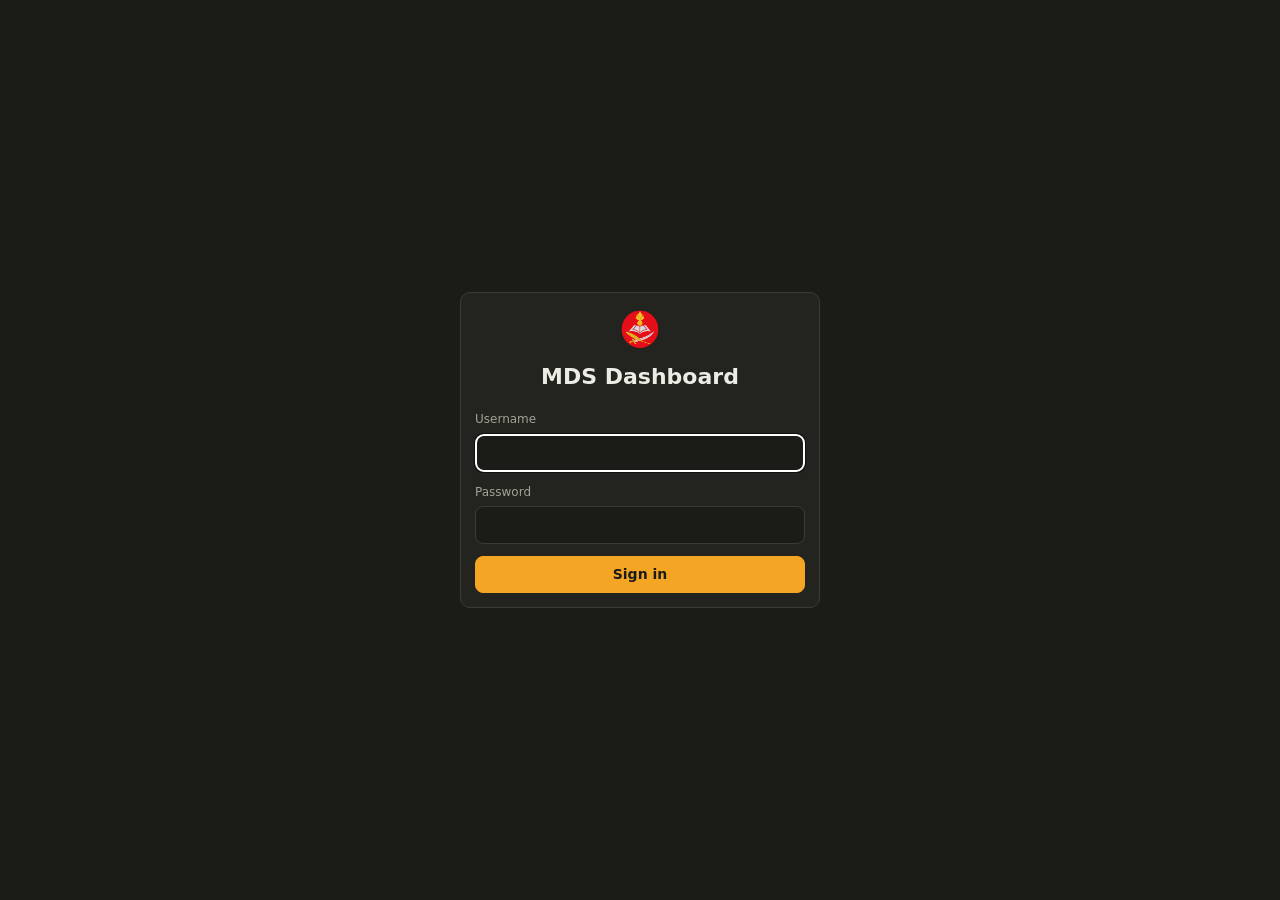
<file: static/login.html>
<!doctype html>
<html lang="en">
<head>
  <meta charset="utf-8">
  <meta name="viewport" content="width=device-width, initial-scale=1">
  <title>MDS Dashboard – Sign in</title>
  <link rel="icon" href="/static/logo.png">
  <link rel="stylesheet" href="/static/styles.css">
</head>
<body>
  <main class="login">
    <form id="login" class="card card-b">
      <img class="logo" src="/static/logo.png" alt="">
      <h1>MDS Dashboard</h1>
      <div class="field">
        <label for="username">Username</label>
        <input id="username" autocomplete="username" required autofocus>
      </div>
      <div class="field">
        <label for="password">Password</label>
        <input id="password" type="password" autocomplete="current-password" required>
      </div>
      <p id="error" class="warn small hidden"></p>
      <button class="btn primary" style="width:100%">Sign in</button>
    </form>
  </main>
  <script>
    document.getElementById("login").addEventListener("submit", async (e) => {
      e.preventDefault();
      const err = document.getElementById("error");
      err.classList.add("hidden");
      const res = await fetch("/api/login", {
        method: "POST",
        headers: { "Content-Type": "application/json" },
        body: JSON.stringify({
          username: document.getElementById("username").value,
          password: document.getElementById("password").value,
        }),
      });
      if (res.ok) {
        location.href = "/";
      } else {
        err.textContent = (await res.json().catch(() => ({}))).detail || "Sign in failed";
        err.classList.remove("hidden");
      }
    });
  </script>
</body>
</html>
</file>
<file: static/styles.css>
:root {
  --bg: #1b1c18;
  --panel: #23241f;
  --panel-2: #2b2d26;
  --line: #3a3c34;
  --text: #ecebe4;
  --muted: #a3a295;
  --accent: #f5a524;
  --accent-soft: rgba(245, 165, 36, 0.16);
  --blue: #4c8dff;
  --red: #e5484d;
  --green: #46a758;
  --radius: 10px;
  color-scheme: dark;
}

* { box-sizing: border-box; }
html, body { height: 100%; margin: 0; }
body {
  background: var(--bg);
  color: var(--text);
  font: 14px/1.45 system-ui, -apple-system, "Segoe UI", Roboto, sans-serif;
}
button, input, select, textarea { font: inherit; color: inherit; }
a { color: var(--accent); }
.hidden { display: none !important; }
.muted { color: var(--muted); }
.small { font-size: 12px; }

/* ---------- shell ---------- */
.shell { display: grid; grid-template-columns: 64px 1fr; height: 100vh; }
.rail {
  background: var(--panel);
  border-right: 1px solid var(--line);
  display: flex; flex-direction: column; align-items: center; gap: 6px; padding: 14px 0;
}
.rail .logo { width: 34px; height: 34px; margin-bottom: 18px; object-fit: contain; }
.rail button {
  width: 42px; height: 42px; border: 0; border-radius: 9px; background: transparent;
  color: var(--muted); cursor: pointer; display: grid; place-items: center; position: relative;
}
.rail button:hover { background: var(--panel-2); color: var(--text); }
.rail button.active { background: var(--accent-soft); color: var(--accent); }
.rail button.active::before {
  content: ""; position: absolute; left: -11px; top: 8px; bottom: 8px; width: 3px; border-radius: 2px; background: var(--accent);
}
.rail svg { width: 21px; height: 21px; }

.main { display: flex; flex-direction: column; min-width: 0; min-height: 0; }
.topbar {
  height: 56px; flex: none; display: flex; align-items: center; gap: 14px; padding: 0 18px;
  background: var(--panel); border-bottom: 1px solid var(--line);
}
.topbar h1 { font-size: 18px; font-weight: 600; margin: 0; flex: 1; }
.pill {
  font-size: 12px; padding: 3px 10px; border-radius: 99px; background: var(--panel-2); border: 1px solid var(--line); color: var(--muted);
}
.pill.live { color: var(--green); border-color: rgba(70, 167, 88, 0.5); }
.user-chip { display: flex; align-items: center; gap: 8px; color: var(--muted); }
.avatar {
  width: 30px; height: 30px; border-radius: 50%; background: var(--accent-soft); color: var(--accent);
  display: grid; place-items: center; font-weight: 600; text-transform: uppercase;
}

.content { flex: 1; min-height: 0; padding: 14px; overflow: auto; }
.view { height: 100%; }

/* ---------- dashboard ---------- */
.dashboard { display: grid; grid-template-columns: 1fr 270px; gap: 14px; height: 100%; min-height: 560px; }
.map-wrap { position: relative; border-radius: var(--radius); overflow: hidden; border: 1px solid var(--line); min-height: 420px; }
#map { position: absolute; inset: 0; background: #11120f; }
.map-top { position: absolute; top: 12px; left: 12px; right: 12px; z-index: 500; display: flex; gap: 10px; pointer-events: none; }
.map-top > * { pointer-events: auto; }
.search {
  display: flex; align-items: center; gap: 8px; background: rgba(27, 28, 24, 0.92); border: 1px solid var(--line);
  border-radius: 8px; padding: 0 10px; width: min(300px, 55%);
}
.search input { background: transparent; border: 0; outline: 0; padding: 9px 0; width: 100%; }
.search svg { width: 16px; height: 16px; color: var(--muted); flex: none; }
.spacer { flex: 1; }
select, .select {
  background: rgba(27, 28, 24, 0.92); border: 1px solid var(--line); border-radius: 8px; padding: 8px 10px;
}
.mission-bar {
  position: absolute; left: 12px; top: 60px; z-index: 500;
  display: flex; flex-wrap: wrap; gap: 6px; padding: 6px;
  background: rgba(27, 28, 24, 0.92); border: 1px solid var(--line); border-radius: 10px; max-width: calc(100% - 70px);
}
.map-hint {
  position: absolute; left: 50%; bottom: 24px; transform: translateX(-50%); z-index: 500; background: var(--accent);
  color: #1b1c18; font-weight: 600; padding: 6px 12px; border-radius: 8px;
}

.btn {
  border: 1px solid var(--line); background: var(--panel-2); border-radius: 8px; padding: 7px 12px; cursor: pointer; white-space: nowrap;
}
.btn:hover { border-color: #55584c; }
.btn.primary { background: var(--accent); border-color: var(--accent); color: #1b1c18; font-weight: 600; }
.btn.danger { color: #ff8a8d; }
.btn.on { border-color: var(--accent); color: var(--accent); background: var(--accent-soft); }
.btn:disabled { opacity: 0.5; cursor: default; }
.btn.sm { padding: 4px 9px; font-size: 12px; }

/* ---------- navigation panel ---------- */
.dashboard.nav-open { grid-template-columns: 320px 1fr 270px; }
.nav-panel { display: flex; flex-direction: column; min-height: 0; overflow: auto; }
.nav-panel .card-h { gap: 8px; }
.nav-panel .card-h .pill { margin-right: auto; }
.nav-current { background: var(--panel-2); border: 1px solid var(--line); border-radius: 8px; padding: 12px; margin-bottom: 12px; }
.nav-dist { font-size: 26px; font-weight: 600; color: var(--accent); line-height: 1.1; }
.nav-instr { font-size: 16px; font-weight: 500; margin-top: 2px; }
.nav-speed { display: grid; grid-template-columns: 1fr 1fr; gap: 8px; padding: 10px 12px; border-radius: 8px; margin-bottom: 12px; border: 1px solid var(--line); }
.nav-speed b { font-size: 24px; }
.nav-speed .msg { grid-column: 1 / -1; font-weight: 600; }
.nav-speed.ok { border-color: rgba(70,167,88,.6); background: rgba(70,167,88,.12); }
.nav-speed.ok .msg { color: #7fd18b; }
.nav-speed.bad { border-color: rgba(229,72,77,.7); background: rgba(229,72,77,.14); }
.nav-speed.bad .msg { color: #ff8a8d; }
.nav-steps { list-style: none; padding: 0; margin: 6px 0 0; }
.nav-steps li { display: flex; justify-content: space-between; gap: 10px; padding: 7px 0; border-bottom: 1px solid var(--line); font-size: 13px; }
.nav-steps li.done { opacity: 0.45; }
.nav-steps li.now { color: var(--accent); font-weight: 600; }

/* ---------- dialogs ---------- */
.dlg { background: var(--panel); color: var(--text); border: 1px solid var(--line); border-radius: 12px; padding: 18px; width: min(520px, calc(100vw - 32px)); }
.dlg::backdrop { background: rgba(0, 0, 0, 0.55); }
.dlg h3 { margin: 0 0 12px; font-size: 17px; }
.tabs { display: flex; gap: 6px; margin-bottom: 12px; }
.dlg-actions { display: flex; gap: 8px; align-items: center; margin-top: 14px; flex-wrap: wrap; }
.pm-result { margin-top: 6px; border-top: 1px solid var(--line); padding-top: 10px; }
.pm-result b { color: var(--accent); }
.src-list { margin: 4px 0 8px; padding-left: 18px; }
.src-list li { margin: 2px 0; }

/* ---------- side panel ---------- */
.side { display: flex; flex-direction: column; gap: 14px; overflow: auto; min-height: 0; }
.card { background: var(--panel); border: 1px solid var(--line); border-radius: var(--radius); }
.card-h { display: flex; align-items: center; justify-content: space-between; padding: 10px 14px; border-bottom: 1px solid var(--line); font-weight: 600; }
.card-b { padding: 14px; }
.ring-wrap { display: grid; place-items: center; position: relative; }
.ring-wrap svg { width: 132px; height: 132px; transform: rotate(-90deg); }
.ring-bg { stroke: #3a3c34; }
.ring-fg { stroke: var(--accent); stroke-linecap: round; transition: stroke-dashoffset 0.6s ease; }
.ring-label { position: absolute; text-align: center; }
.ring-label b { font-size: 28px; display: block; line-height: 1.1; }
.phase { text-align: center; margin-top: 8px; font-size: 13px; }
.stat-row { display: grid; grid-template-columns: auto 1fr; gap: 6px 14px; align-items: center; }
.stat-row b { font-size: 24px; font-weight: 600; }
.shells { display: flex; gap: 4px; }
.shells i { width: 7px; height: 22px; border-radius: 3px 3px 1px 1px; background: #4a4c43; }
.shells i.full { background: linear-gradient(#e7c68a, #b18a46); }
.shells i.spent { background: var(--accent); }
.field { display: flex; flex-direction: column; gap: 5px; margin-bottom: 12px; }
.field label, .label { font-size: 12px; color: var(--muted); }
.field input, .field select, .field textarea {
  background: var(--bg); border: 1px solid var(--line); border-radius: 8px; padding: 8px 10px; width: 100%;
}
.sd-select { border-color: var(--accent); width: 100%; }
.check { display: flex; gap: 8px; align-items: center; font-size: 12px; color: var(--muted); }
.kv { display: flex; justify-content: space-between; font-size: 13px; padding: 3px 0; }
.kv span:first-child { color: var(--muted); }
.warn { color: #ff8a8d; }

/* ---------- map glyphs ---------- */
.veh-icon { position: relative; }
.veh-icon .dot {
  width: 38px; height: 38px; border-radius: 50%; border: 2px solid var(--accent); display: grid; place-items: center;
  background: rgba(245, 165, 36, 0.18); box-shadow: 0 0 0 6px rgba(245, 165, 36, 0.15);
}
.veh-icon .dot::after { content: ""; width: 12px; height: 12px; border-radius: 50%; background: var(--accent); }
.veh-icon .tag {
  position: absolute; left: 44px; top: 5px; background: rgba(27, 28, 24, 0.9); border: 1px solid var(--accent);
  color: var(--text); border-radius: 6px; padding: 1px 8px; font-weight: 600; white-space: nowrap;
}
.obj-icon {
  width: 30px; height: 30px; border-radius: 50%; border: 2px solid var(--accent); background: rgba(245, 120, 20, 0.55);
  box-shadow: 0 0 14px 4px rgba(245, 140, 20, 0.6); display: grid; place-items: center;
  animation: glow 2.2s ease-in-out infinite;
}
.obj-icon span { font-size: 10px; font-weight: 700; color: #fff; line-height: 1; text-shadow: 0 1px 2px rgba(0,0,0,.6); }
.obj-icon.apm { border-color: #c084fc; background: rgba(147, 51, 234, 0.6); box-shadow: 0 0 14px 4px rgba(168, 85, 247, 0.55); }
.obj-icon.soon { border-color: var(--red); box-shadow: 0 0 14px 4px rgba(229, 72, 77, 0.6); }
@keyframes glow { 50% { box-shadow: 0 0 22px 8px rgba(245, 140, 20, 0.35); } }
.pt-icon {
  width: 18px; height: 18px; border-radius: 50%; border: 3px solid #fff; background: var(--green); box-shadow: 0 1px 4px rgba(0,0,0,.6);
}
.pt-icon.end { background: var(--red); }
.leaflet-popup-content-wrapper, .leaflet-popup-tip { background: var(--panel); color: var(--text); border: 1px solid var(--line); }
.leaflet-popup-content { margin: 12px 14px; font: 13px/1.45 system-ui, sans-serif; }
.leaflet-popup-content img { max-width: 160px; border-radius: 6px; display: block; margin-top: 6px; }
.leaflet-container a.leaflet-popup-close-button { color: var(--muted); }
.leaflet-bar a { background: var(--panel); color: var(--text); border-color: var(--line); }
.leaflet-bar a:hover { background: var(--panel-2); color: var(--text); }
.leaflet-control-attribution { background: rgba(27,28,24,.7) !important; color: var(--muted) !important; }
.leaflet-control-attribution a { color: var(--muted) !important; }

/* ---------- chat ---------- */
.chat {
  position: fixed; left: 78px; bottom: 16px; width: min(400px, calc(100vw - 32px)); height: 420px; z-index: 1000;
  background: var(--panel); border: 1px solid var(--line); border-radius: var(--radius); display: flex; flex-direction: column;
  box-shadow: 0 12px 40px rgba(0, 0, 0, 0.5);
}
.chat.min { height: auto; }
.chat.min .chat-body, .chat.min .chat-input { display: none; }
.chat-h { display: flex; align-items: center; gap: 8px; padding: 10px 12px; border-bottom: 1px solid var(--line); font-weight: 600; }
.chat-h .grow { flex: 1; }
.icon-btn { background: transparent; border: 0; color: var(--muted); cursor: pointer; padding: 2px 6px; border-radius: 6px; }
.icon-btn:hover { color: var(--text); background: var(--panel-2); }
.chat-body { flex: 1; overflow: auto; padding: 12px; display: flex; flex-direction: column; gap: 10px; }
.msg { max-width: 86%; }
.msg .who { font-size: 11px; color: var(--muted); margin-bottom: 3px; }
.msg .bubble { background: var(--panel-2); border: 1px solid var(--line); border-radius: 10px; padding: 8px 11px; white-space: pre-wrap; }
.msg.user { align-self: flex-end; text-align: right; }
.msg.user .bubble { text-align: left; background: #34362e; }
.sources { display: flex; flex-wrap: wrap; gap: 4px; margin-top: 5px; }
.sources span { font-size: 11px; padding: 1px 7px; border-radius: 99px; border: 1px solid var(--line); color: var(--muted); cursor: help; }
.chat-input { display: flex; gap: 6px; padding: 10px; border-top: 1px solid var(--line); }
.chat-input input { flex: 1; background: var(--bg); border: 1px solid var(--line); border-radius: 8px; padding: 9px 11px; outline: 0; }
.chat-launch {
  position: fixed; left: 78px; bottom: 16px; z-index: 1000;
}

/* ---------- pages ---------- */
.page { max-width: 1000px; margin: 0 auto; display: grid; gap: 14px; }
.page h2 { margin: 4px 0; font-size: 18px; }
.grid-2 { display: grid; grid-template-columns: repeat(auto-fit, minmax(300px, 1fr)); gap: 14px; }
table { width: 100%; border-collapse: collapse; }
th, td { text-align: left; padding: 8px 10px; border-bottom: 1px solid var(--line); vertical-align: middle; }
th { color: var(--muted); font-weight: 500; font-size: 12px; }
td .btn { margin-right: 4px; }
.badge { font-size: 11px; padding: 2px 8px; border-radius: 99px; border: 1px solid var(--line); }
.badge.ok { color: var(--green); border-color: rgba(70,167,88,.5); }
.badge.bad { color: #ff8a8d; border-color: rgba(229,72,77,.5); }
.badge.run { color: var(--accent); border-color: rgba(245,165,36,.5); }
.gallery { display: flex; flex-wrap: wrap; gap: 10px; }
.gallery figure { margin: 0; width: 110px; text-align: center; font-size: 11px; color: var(--muted); }
.gallery img { width: 110px; height: 110px; object-fit: cover; border-radius: 8px; border: 1px solid var(--line); display: block; margin-bottom: 4px; }
.bar { height: 6px; background: var(--line); border-radius: 3px; overflow: hidden; }
.bar i { display: block; height: 100%; background: var(--accent); }
details summary { cursor: pointer; color: var(--muted); margin-bottom: 10px; }
.row { display: flex; gap: 10px; flex-wrap: wrap; }
.row > .field { flex: 1; min-width: 120px; }

.toast {
  position: fixed; right: 16px; bottom: 16px; z-index: 2000; background: var(--panel-2); border: 1px solid var(--line);
  border-left: 3px solid var(--accent); padding: 10px 14px; border-radius: 8px; max-width: 360px; box-shadow: 0 8px 24px rgba(0,0,0,.5);
}
.toast.error { border-left-color: var(--red); }

/* ---------- login ---------- */
.login { min-height: 100vh; display: grid; place-items: center; padding: 16px; }
.login form { width: min(360px, 100%); }
.login .logo { width: 44px; height: 44px; display: block; margin: 0 auto 10px; object-fit: contain; }
.login h1 { text-align: center; margin: 0 0 18px; font-size: 22px; }

/* ---------- narrow screens ---------- */
@media (max-width: 1200px) {
  .dashboard.nav-open { grid-template-columns: 300px 1fr; }
  .dashboard.nav-open .side { grid-column: 1 / -1; }
}
@media (max-width: 900px) {
  .dashboard, .dashboard.nav-open { grid-template-columns: 1fr; height: auto; }
  .nav-panel { order: -1; max-height: 42vh; }
  .map-wrap { height: 62vh; }
  .side { overflow: visible; }
}
@media (max-width: 600px) {
  .shell { grid-template-columns: 1fr; grid-template-rows: 1fr 56px; }
  .rail { order: 2; flex-direction: row; justify-content: space-around; padding: 0 8px; border-right: 0; border-top: 1px solid var(--line); }
  .rail .logo { display: none; }
  .rail button.active::before { display: none; }
  .main { order: 1; }
  .content { padding: 10px 16px; }
  .topbar { padding: 0 16px; }
  .user-chip .name { display: none; }
  .topbar h1 { font-size: 16px; white-space: nowrap; overflow: hidden; text-overflow: ellipsis; }
  .mission-bar { gap: 4px; padding: 4px; }
  .mission-bar .btn { padding: 5px 8px; font-size: 12px; }
  .chat, .chat-launch { left: 16px; bottom: 72px; }
  .chat { height: 60vh; }
}

/* ---------- picking a point on the map ---------- */
/* Markers, lines and the marked area must not swallow the click. */
.picking { cursor: crosshair !important; }
.picking .leaflet-interactive, .picking .leaflet-marker-icon { pointer-events: none !important; }

/* ---------- ammunition table ---------- */
.ammo-table { margin-top: 10px; font-size: 12px; }
.ammo-table th, .ammo-table td { padding: 4px 6px; text-align: right; white-space: nowrap; }
.ammo-table th:first-child, .ammo-table td:first-child { text-align: left; color: var(--muted); }

/* ---------- strip vs frontage warning ---------- */
.frontage-warn { margin-top: 10px; padding: 8px 10px; border: 1px solid rgba(229,72,77,.6); background: rgba(229,72,77,.12); border-radius: 8px; font-size: 12px; }
.frontage-warn .btn { margin-top: 6px; }

/* ---------- route history ---------- */
.page.wide { max-width: 1400px; }
.routes-table td, .routes-table th { white-space: nowrap; }

.best-crop { width: 64px; height: 64px; object-fit: contain; image-rendering: pixelated; border: 1px solid var(--line); border-radius: 6px; background: #000; }
</file>
